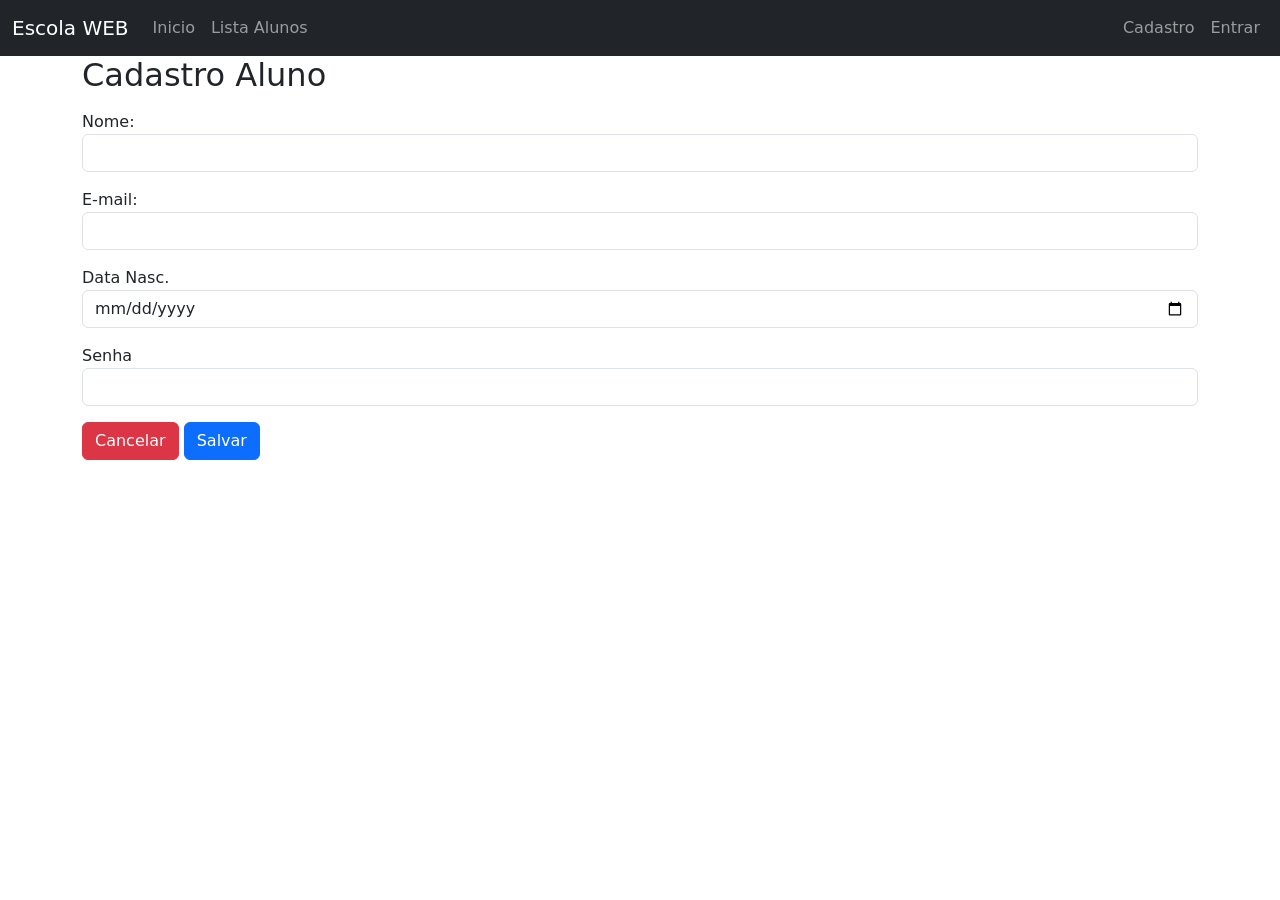
<file: alunoCadastro.html>
<!DOCTYPE html>
<html lang="pt-br">

<head>
    <meta charset="UTF-8">
    <meta http-equiv="X-UA-Compatible" content="IE=edge">
    <meta name="viewport" content="width=device-width, initial-scale=1.0">
    <title>Escola WEB - Cadastro Aluno</title>
    <link href="https://cdn.jsdelivr.net/npm/bootstrap@5.3.0-alpha1/dist/css/bootstrap.min.css" rel="stylesheet"
        integrity="sha384-GLhlTQ8iRABdZLl6O3oVMWSktQOp6b7In1Zl3/Jr59b6EGGoI1aFkw7cmDA6j6gD" crossorigin="anonymous">
    <link rel="stylesheet" href="./css/style.css">
</head>

<body>
    <nav class="navbar navbar-expand-lg bg-dark" data-bs-theme="dark">
        <div class="container-fluid">
            <a class="navbar-brand" href="./index.html">Escola WEB</a>
            <button class="navbar-toggler" type="button" data-bs-toggle="collapse"
                data-bs-target="#navbarSupportedContent" aria-controls="navbarSupportedContent" aria-expanded="false"
                aria-label="Toggle navigation">
                <span class="navbar-toggler-icon"></span>
            </button>
            <div class="collapse navbar-collapse" id="navbarSupportedContent">
                <ul class="navbar-nav me-auto mb-2 mb-lg-0">
                    <li class="nav-item">
                        <a class="nav-link" href="./index.html">Inicio</a>
                    </li>
                    <li class="nav-item">
                        <a class="nav-link" href="./alunoLista.html">Lista Alunos</a>
                    </li>
                </ul>
                <ul class="navbar-nav ms-auto mb-2 mb-lg-0">
                    <li class="nav-item menu-aluno-off">
                        <a class="nav-link" href="./alunoCadastro.html">Cadastro</a>
                    </li>
                    <li class="nav-item menu-aluno-off">
                        <a class="nav-link" href="./alunoLogin.html">Entrar</a>
                    </li>
                    <li class="nav-item menu-aluno-on">
                        <a class="nav-link" href="./alunoCadastro.html" id="nome-user"></a>
                    </li>
                    <li class="nav-item menu-aluno-on">
                        <a class="nav-link" href="" onclick="sairAluno()">Sair</a>
                    </li>
                </ul>
            </div>
        </div>
    </nav>

    <section class="container">
        <h2>Cadastro Aluno</h2>
        <form action="" class="" id="formCadadastro" autocomplete="off">
            <input type="hidden" id="matricula">
            <div class="col mt-3">
                <label for="nome" class="">Nome:</label>
                <input type="text" class="form-control" id="nome" placeholder="">
            </div>
            <div class="col mt-3">
                <label for="email" class="">E-mail:</label>
                <input type="email" class="form-control" id="email" placeholder="" autocomplete="off">
            </div>
            <div class="col mt-3">
                <label for="data_nasc" class="">Data Nasc.</label>
                <input type="date" class="form-control" id="data_nasc" placeholder="">
            </div>
            <div class="col mt-3">
                <label for="senha" class="">Senha</label>
                <input type="password" class="form-control" id="senha" placeholder="" autocomplete="off">
            </div>

            <div class="col mt-3">
                <button class="btn btn-danger" type="reset">Cancelar</button>
                <button class="btn btn-primary" type="button" id="enviar-dados">Salvar</button>
            </div>

        </form>
    </section>
</body>
<script src="https://cdn.jsdelivr.net/npm/bootstrap@5.3.0-alpha3/dist/js/bootstrap.bundle.min.js"
    integrity="sha384-ENjdO4Dr2bkBIFxQpeoTz1HIcje39Wm4jDKdf19U8gI4ddQ3GYNS7NTKfAdVQSZe"
    crossorigin="anonymous"></script>

<script src="./js/main.js" type="module"></script>

</html>
</file>
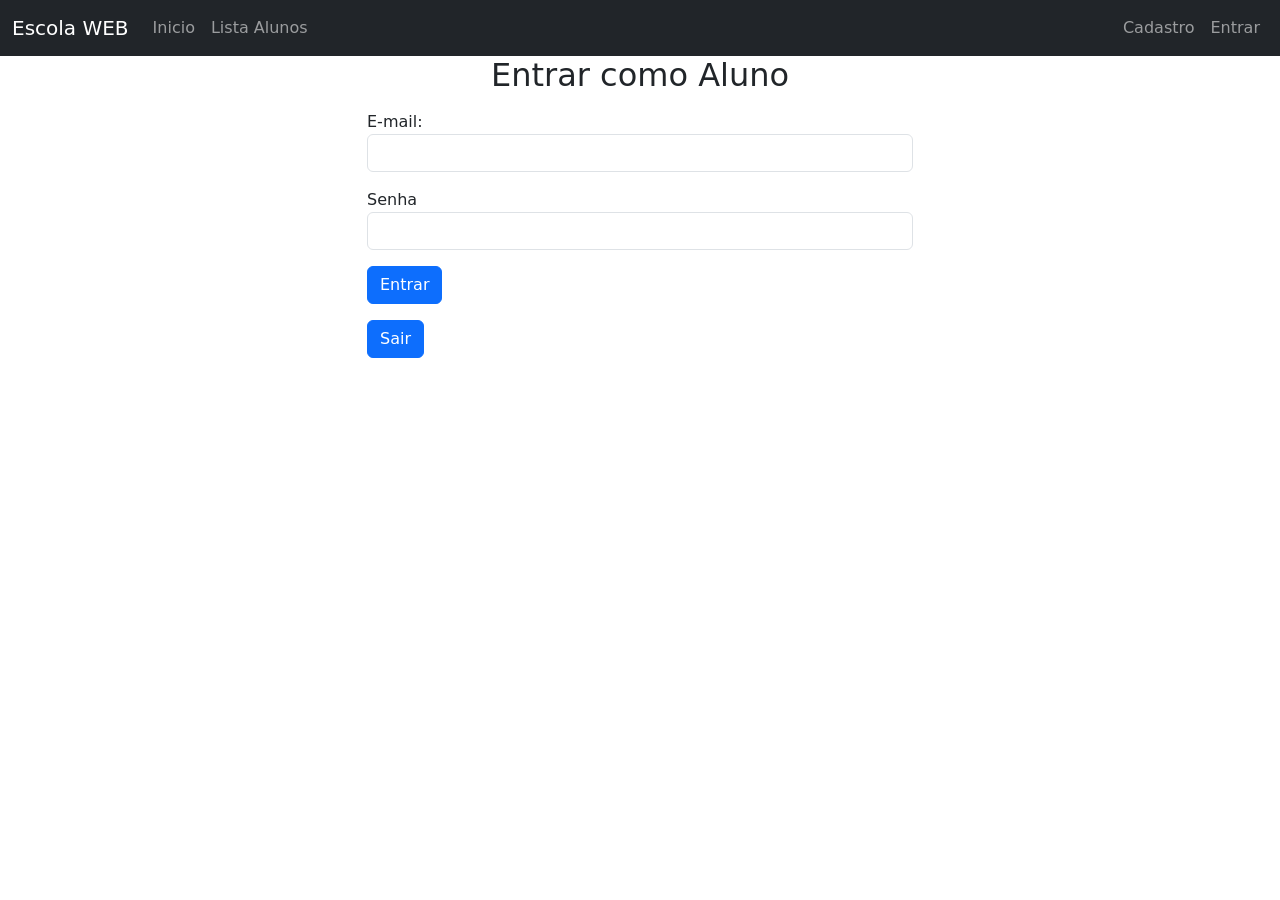
<file: alunoLogin.html>
<!DOCTYPE html>
<html lang="pt-br">

<head>
    <meta charset="UTF-8">
    <meta http-equiv="X-UA-Compatible" content="IE=edge">
    <meta name="viewport" content="width=device-width, initial-scale=1.0">
    <title>Escola WEB - Entrar como Aluno</title>
    <link href="https://cdn.jsdelivr.net/npm/bootstrap@5.3.0-alpha1/dist/css/bootstrap.min.css" rel="stylesheet"
        integrity="sha384-GLhlTQ8iRABdZLl6O3oVMWSktQOp6b7In1Zl3/Jr59b6EGGoI1aFkw7cmDA6j6gD" crossorigin="anonymous">
    <link rel="stylesheet" href="./css/style.css">
</head>

<body>
    <nav class="navbar navbar-expand-lg bg-dark" data-bs-theme="dark">
        <div class="container-fluid">
            <a class="navbar-brand" href="./index.html">Escola WEB</a>
            <button class="navbar-toggler" type="button" data-bs-toggle="collapse"
                data-bs-target="#navbarSupportedContent" aria-controls="navbarSupportedContent" aria-expanded="false"
                aria-label="Toggle navigation">
                <span class="navbar-toggler-icon"></span>
            </button>
            <div class="collapse navbar-collapse" id="navbarSupportedContent">
                <ul class="navbar-nav me-auto mb-2 mb-lg-0">
                    <li class="nav-item">
                        <a class="nav-link" href="./index.html">Inicio</a>
                    </li>
                    <li class="nav-item">
                        <a class="nav-link" href="./alunoLista.html">Lista Alunos</a>
                    </li>
                </ul>
                <ul class="navbar-nav ms-auto mb-2 mb-lg-0">
                    <li class="nav-item menu-aluno-off">
                        <a class="nav-link" href="./alunoCadastro.html">Cadastro</a>
                    </li>
                    <li class="nav-item menu-aluno-off">
                        <a class="nav-link" href="./alunoLogin.html">Entrar</a>
                    </li>
                    <li class="nav-item menu-aluno-on">
                        <a class="nav-link" href="./alunoCadastro.html" id="nome-user"></a>
                    </li>
                    <li class="nav-item menu-aluno-on">
                        <a class="nav-link" href="" onclick="sairAluno()">Sair</a>
                    </li>
                </ul>
            </div>
        </div>
    </nav>

    <section class="container">
        <div class="row">
            <div class="col-10 col-md-6 m-auto">
                <h2 class="text-center">Entrar como Aluno</h2>
                <form action="#" class="" id="formEntrarAluno" autocomplete="off">

                    <div class="col mt-3">
                        <label for="email" class="">E-mail:</label>
                        <input type="email" class="form-control" id="email" placeholder="" autocomplete="off">
                    </div>

                    <div class="col mt-3">
                        <label for="senha" class="">Senha</label>
                        <input type="password" class="form-control" id="senha" placeholder="" autocomplete="off">
                    </div>

                    <div class="col mt-3">
                        <button class="btn btn-primary" type="button" id="entrar-aluno">Entrar</button>
                    </div>
                </form>
                <div class="col mt-3">
                    <button class="btn btn-primary" type="button" id="sair-aluno">Sair</button>
                </div>
            </div>
        </div>
    </section>
</body>
<script src="https://cdn.jsdelivr.net/npm/bootstrap@5.3.0-alpha3/dist/js/bootstrap.bundle.min.js"
    integrity="sha384-ENjdO4Dr2bkBIFxQpeoTz1HIcje39Wm4jDKdf19U8gI4ddQ3GYNS7NTKfAdVQSZe"
    crossorigin="anonymous"></script>

<script src="./js/main.js" type="module"></script>

</html>
</file>
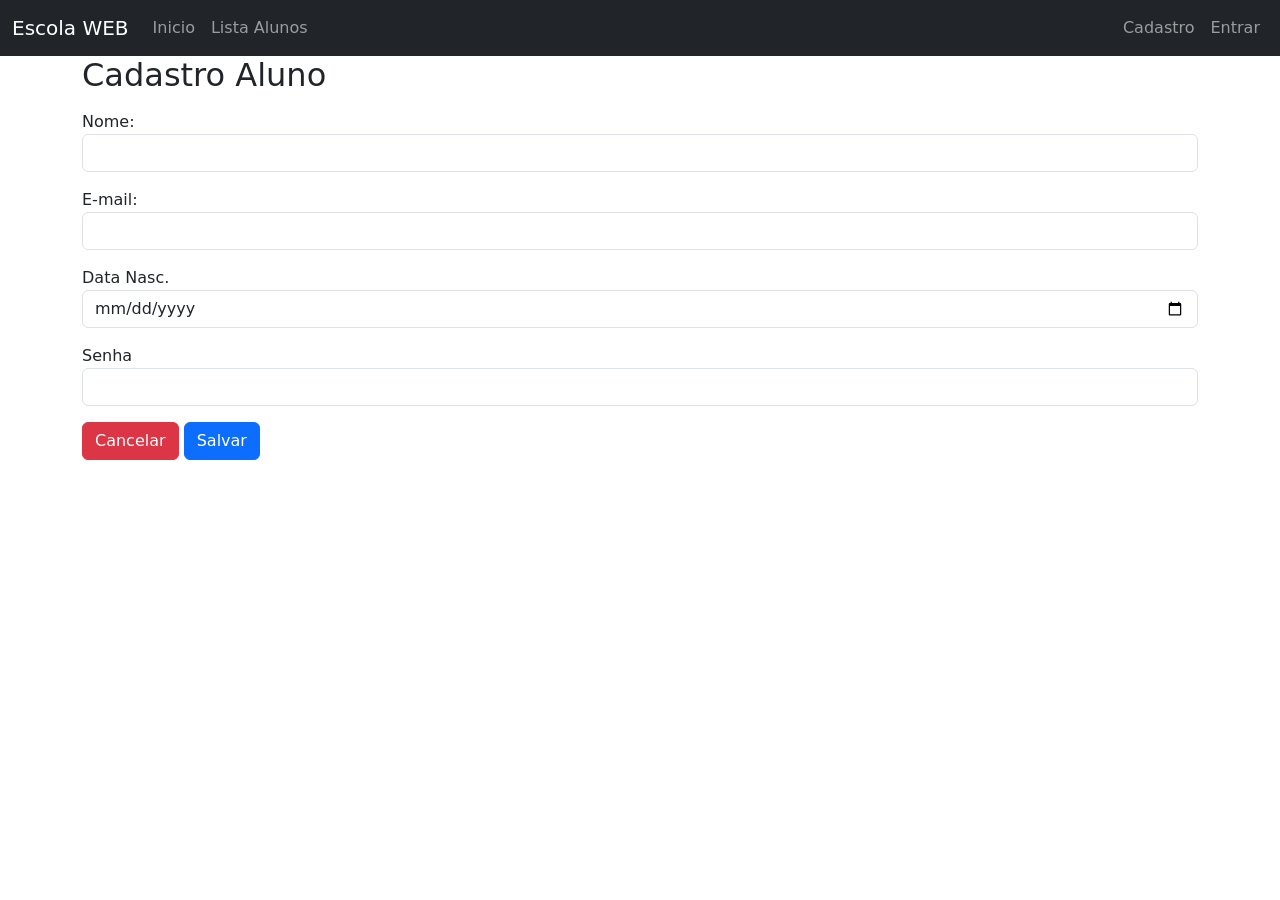
<file: pages/alunoCadastro.html>
<!DOCTYPE html>
<html lang="pt-br">

<head>
    <meta charset="UTF-8">
    <meta http-equiv="X-UA-Compatible" content="IE=edge">
    <meta name="viewport" content="width=device-width, initial-scale=1.0">
    <title>Escola WEB - Cadastro Aluno</title>
    <link href="https://cdn.jsdelivr.net/npm/bootstrap@5.3.0-alpha1/dist/css/bootstrap.min.css" rel="stylesheet"
        integrity="sha384-GLhlTQ8iRABdZLl6O3oVMWSktQOp6b7In1Zl3/Jr59b6EGGoI1aFkw7cmDA6j6gD" crossorigin="anonymous">
    <link rel="stylesheet" href="../css/style.css">
</head>

<body>
    <nav class="navbar navbar-expand-lg bg-dark" data-bs-theme="dark">
        <div class="container-fluid">
            <a class="navbar-brand" href="../index.html">Escola WEB</a>
            <button class="navbar-toggler" type="button" data-bs-toggle="collapse"
                data-bs-target="#navbarSupportedContent" aria-controls="navbarSupportedContent" aria-expanded="false"
                aria-label="Toggle navigation">
                <span class="navbar-toggler-icon"></span>
            </button>
            <div class="collapse navbar-collapse" id="navbarSupportedContent">
                <ul class="navbar-nav me-auto mb-2 mb-lg-0">
                    <li class="nav-item">
                        <a class="nav-link" href="../index.html">Inicio</a>
                    </li>
                    <li class="nav-item">
                        <a class="nav-link" href="alunoLista.html">Lista Alunos</a>
                    </li>
                </ul>
                <ul class="navbar-nav ms-auto mb-2 mb-lg-0">
                    <li class="nav-item menu-aluno-off">
                        <a class="nav-link" href="alunoCadastro.html">Cadastro</a>
                    </li>
                    <li class="nav-item menu-aluno-off">
                        <a class="nav-link" href="alunoLogin.html">Entrar</a>
                    </li>
                    <li class="nav-item menu-aluno-on">
                        <a class="nav-link" href="alunoCadastro.html" id="nome-user"></a>
                    </li>
                    <li class="nav-item menu-aluno-on">
                        <a class="nav-link" href="" onclick="sairAluno()">Sair</a>
                    </li>
                </ul>
            </div>
        </div>
    </nav>

    <section class="container">
        <h2>Cadastro Aluno</h2>
        <form action="" class="" id="formCadadastro" autocomplete="off">
            <input type="hidden" id="matricula">
            <div class="col mt-3">
                <label for="nome" class="">Nome:</label>
                <input type="text" class="form-control" id="nome" placeholder="">
            </div>
            <div class="col mt-3">
                <label for="email" class="">E-mail:</label>
                <input type="email" class="form-control" id="email" placeholder="" autocomplete="off">
            </div>
            <div class="col mt-3">
                <label for="data_nasc" class="">Data Nasc.</label>
                <input type="date" class="form-control" id="data_nasc" placeholder="">
            </div>
            <div class="col mt-3">
                <label for="senha" class="">Senha</label>
                <input type="password" class="form-control" id="senha" placeholder="" autocomplete="off">
            </div>

            <div class="col mt-3">
                <button class="btn btn-danger" type="reset">Cancelar</button>
                <button class="btn btn-primary" type="button" id="enviar-dados">Salvar</button>
            </div>

        </form>
    </section>
</body>
<script src="https://cdn.jsdelivr.net/npm/bootstrap@5.3.0-alpha3/dist/js/bootstrap.bundle.min.js"
    integrity="sha384-ENjdO4Dr2bkBIFxQpeoTz1HIcje39Wm4jDKdf19U8gI4ddQ3GYNS7NTKfAdVQSZe"
    crossorigin="anonymous"></script>

<script src="../js/main.js" type="module"></script>

</html>
</file>
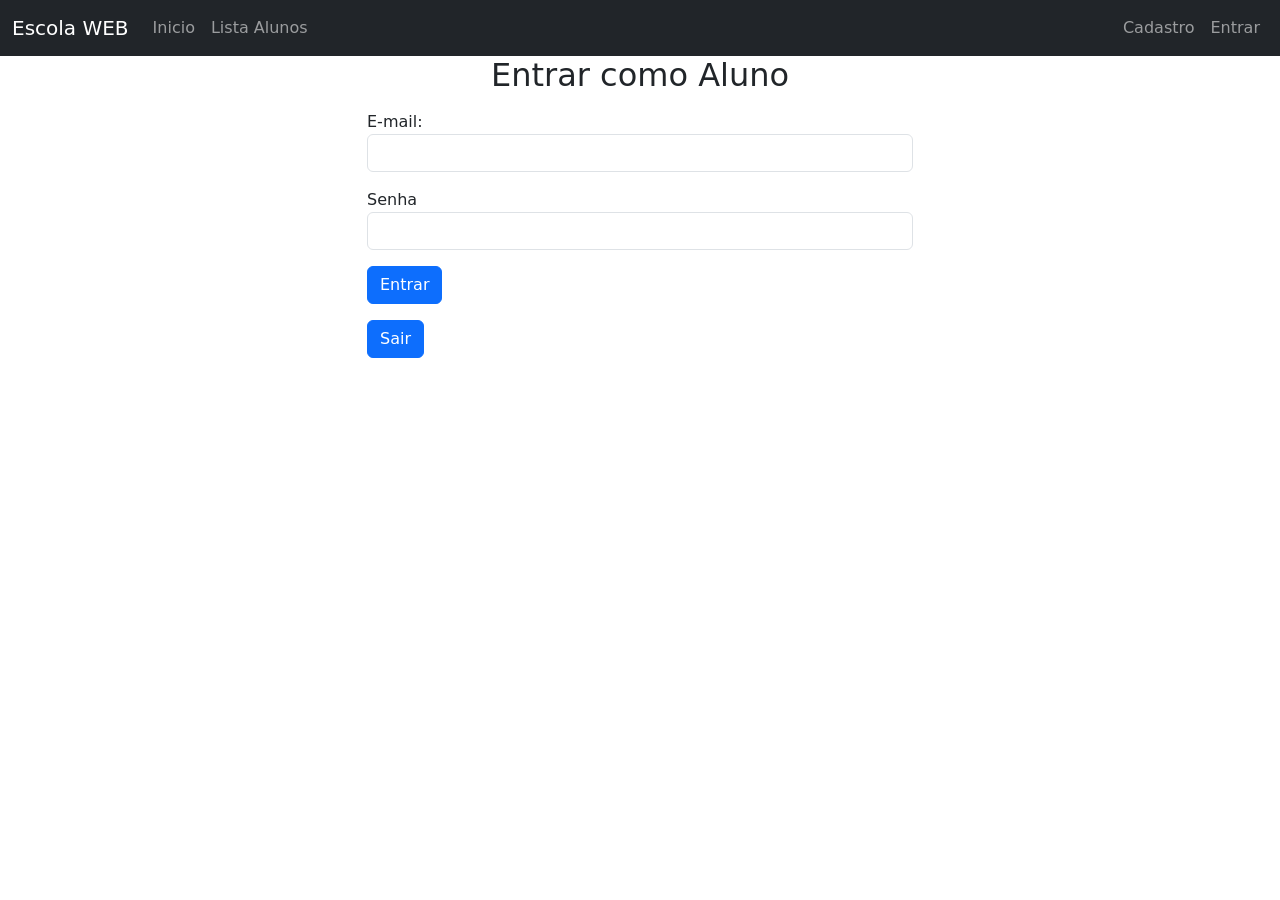
<file: pages/alunoLogin.html>
<!DOCTYPE html>
<html lang="pt-br">

<head>
    <meta charset="UTF-8">
    <meta http-equiv="X-UA-Compatible" content="IE=edge">
    <meta name="viewport" content="width=device-width, initial-scale=1.0">
    <title>Escola WEB - Entrar como Aluno</title>
    <link href="https://cdn.jsdelivr.net/npm/bootstrap@5.3.0-alpha1/dist/css/bootstrap.min.css" rel="stylesheet"
        integrity="sha384-GLhlTQ8iRABdZLl6O3oVMWSktQOp6b7In1Zl3/Jr59b6EGGoI1aFkw7cmDA6j6gD" crossorigin="anonymous">
    <link rel="stylesheet" href="../css/style.css">
</head>

<body>
    <nav class="navbar navbar-expand-lg bg-dark" data-bs-theme="dark">
        <div class="container-fluid">
            <a class="navbar-brand" href="../index.html">Escola WEB</a>
            <button class="navbar-toggler" type="button" data-bs-toggle="collapse"
                data-bs-target="#navbarSupportedContent" aria-controls="navbarSupportedContent" aria-expanded="false"
                aria-label="Toggle navigation">
                <span class="navbar-toggler-icon"></span>
            </button>
            <div class="collapse navbar-collapse" id="navbarSupportedContent">
                <ul class="navbar-nav me-auto mb-2 mb-lg-0">
                    <li class="nav-item">
                        <a class="nav-link" href="../index.html">Inicio</a>
                    </li>
                    <li class="nav-item">
                        <a class="nav-link" href="alunoLista.html">Lista Alunos</a>
                    </li>
                </ul>
                <ul class="navbar-nav ms-auto mb-2 mb-lg-0">
                    <li class="nav-item menu-aluno-off">
                        <a class="nav-link" href="alunoCadastro.html">Cadastro</a>
                    </li>
                    <li class="nav-item menu-aluno-off">
                        <a class="nav-link" href="alunoLogin.html">Entrar</a>
                    </li>
                    <li class="nav-item menu-aluno-on">
                        <a class="nav-link" href="alunoCadastro.html" id="nome-user"></a>
                    </li>
                    <li class="nav-item menu-aluno-on">
                        <a class="nav-link" href="" onclick="sairAluno()">Sair</a>
                    </li>
                </ul>
            </div>
        </div>
    </nav>

    <section class="container">
        <div class="row">
            <div class="col-10 col-md-6 m-auto">
                <h2 class="text-center">Entrar como Aluno</h2>
                <form action="#" class="" id="formEntrarAluno" autocomplete="off">

                    <div class="col mt-3">
                        <label for="email" class="">E-mail:</label>
                        <input type="email" class="form-control" id="email" placeholder="" autocomplete="off">
                    </div>

                    <div class="col mt-3">
                        <label for="senha" class="">Senha</label>
                        <input type="password" class="form-control" id="senha" placeholder="" autocomplete="off">
                    </div>

                    <div class="col mt-3">
                        <button class="btn btn-primary" type="button" id="entrar-aluno">Entrar</button>
                    </div>
                </form>
                <div class="col mt-3">
                    <button class="btn btn-primary" type="button" id="sair-aluno">Sair</button>
                </div>
            </div>
        </div>
    </section>
</body>
<script src="https://cdn.jsdelivr.net/npm/bootstrap@5.3.0-alpha3/dist/js/bootstrap.bundle.min.js"
    integrity="sha384-ENjdO4Dr2bkBIFxQpeoTz1HIcje39Wm4jDKdf19U8gI4ddQ3GYNS7NTKfAdVQSZe"
    crossorigin="anonymous"></script>
<script src="../js/main.js" type="module"></script>

</html>
</file>
<file: css/style.css>
.icon {
    height: 15px;
}
</file>
